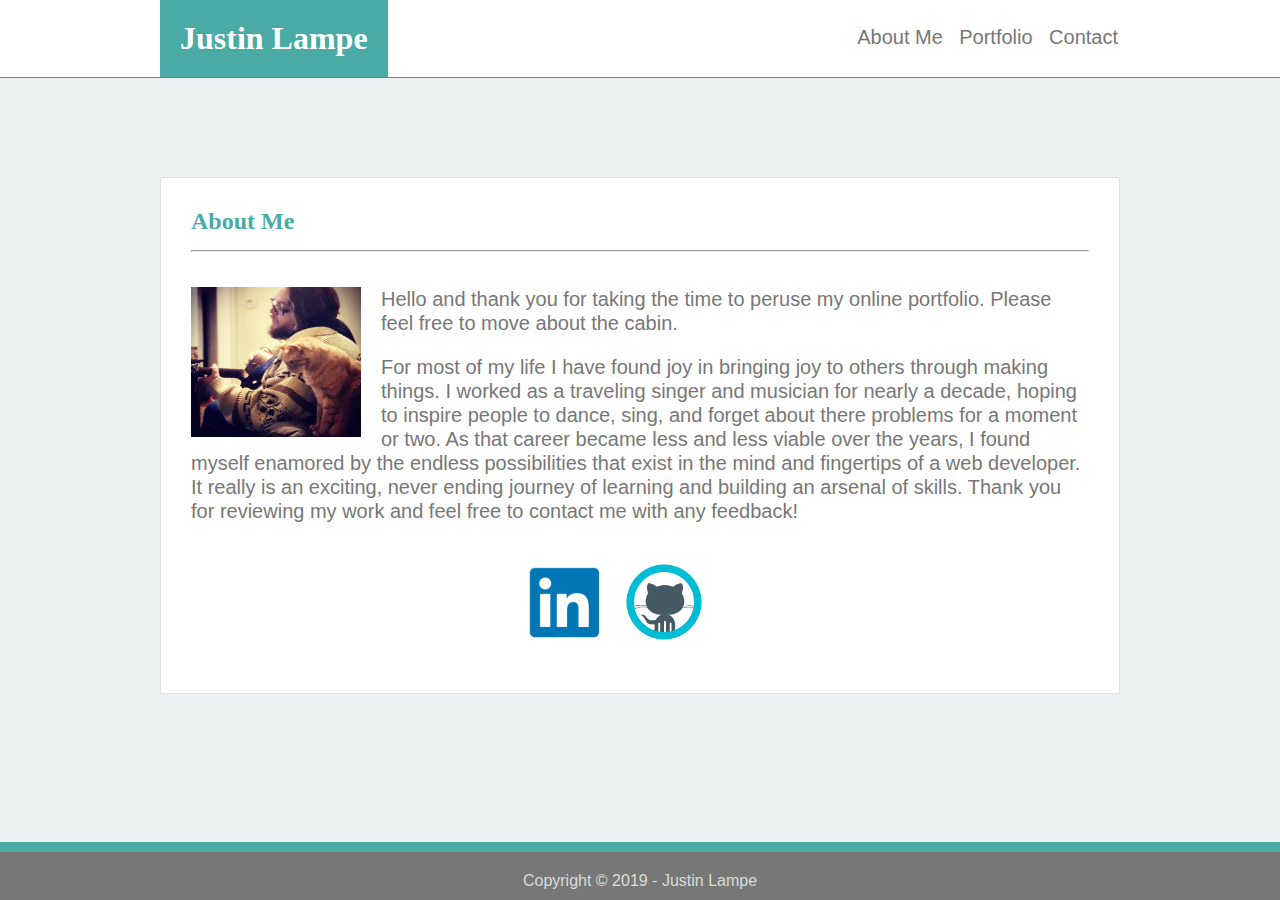
<file: index.html>
<!DOCTYPE html>
<!--[if lt IE 7]>      <html class="no-js lt-ie9 lt-ie8 lt-ie7"> <![endif]-->
<!--[if IE 7]>         <html class="no-js lt-ie9 lt-ie8"> <![endif]-->
<!--[if IE 8]>         <html class="no-js lt-ie9"> <![endif]-->
<!--[if gt IE 8]><!-->
<html class="no-js">
<!--<![endif]-->

<head>
    <meta charset="utf-8">
    <meta http-equiv="X-UA-Compatible" content="IE=edge">
    <title>Basic Portfolio</title>
    <meta name="description" content="">
    <meta name="viewport" content="width=device-width, initial-scale=1">
    <link rel="stylesheet" href="assets/css/style1.css">
</head>

<body>
    <!--[if lt IE 7]>
            <p class="browsehappy">You are using an <strong>outdated</strong> browser. Please <a href="#">upgrade your browser</a> to improve your experience.</p>
        <![endif]-->
    <header>
        <div class="alignment">
            <h1 id="header-name">Justin Lampe</h1>


            <nav>

                <a href="index.html" class="nav-link">About Me</a>
                <a href="portfolio.html" class="nav-link">Portfolio</a>
                <a href="contact.html" class="nav-link">Contact</a>

            </nav>
        </div>
    </header>

    <div id="container">

        <h2>About Me</h2>

        <hr>

        <section>

            <img src="assets/img/me_simba.jpg" id="imgofme" alt="A picture of Justin with his magnificent cat.">

            <p class="about-me-p">Hello and thank you for taking the time to peruse my online portfolio. Please feel
                free to move about the cabin.</p>
            <p class="about-me-p">For most of my life I have found joy in bringing joy to others through making things.
                I worked as a traveling singer and musician for nearly a decade, hoping to inspire people to dance,
                sing, and forget about there problems for a moment or two. As that career became less and less viable
                over the years, I found myself enamored by the endless possibilities that exist in the mind and
                fingertips of a web developer. It really is an exciting, never ending journey of learning and building
                an arsenal of skills. Thank you for reviewing my work and feel free to contact me with any feedback!</p>
                <div id="linked-icons">
                  <a href="https://www.linkedin.com/in/justin-mark-lampe/" target="_blank"><img src="assets/img/linked.png" id="link"></a>
                  <a href="https://github.com/PierreLampre" target="_blank"><img src="assets/img/git.png" id="git"></a>
                </div>

        </section>

    </div>

    <div class="push">

    </div>

    <footer>

        Copyright © 2019 - Justin Lampe

    </footer>

    <script src="" async defer></script>
</body>

</html>
</file>
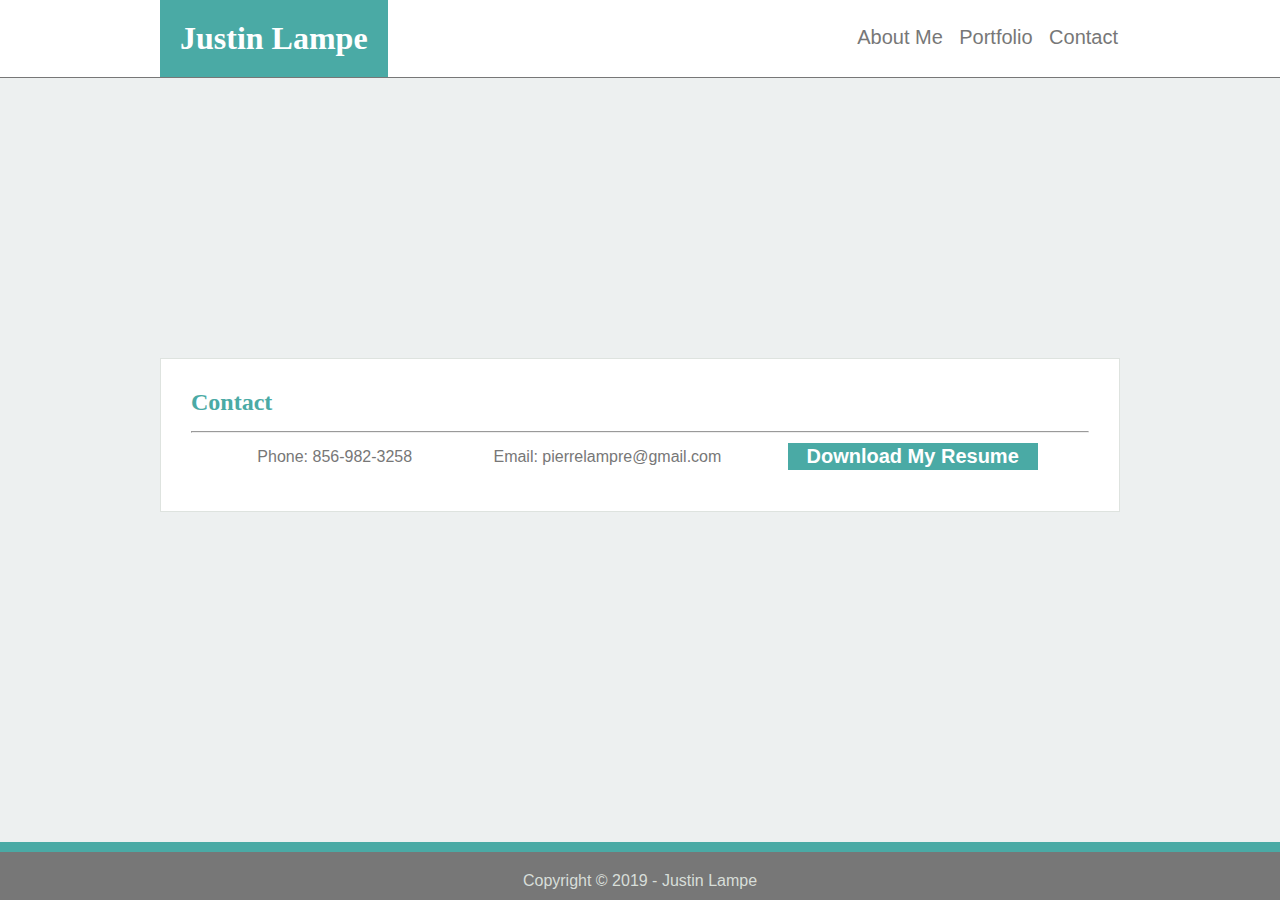
<file: contact.html>
<!DOCTYPE html>
<!--[if lt IE 7]>      <html class="no-js lt-ie9 lt-ie8 lt-ie7"> <![endif]-->
<!--[if IE 7]>         <html class="no-js lt-ie9 lt-ie8"> <![endif]-->
<!--[if IE 8]>         <html class="no-js lt-ie9"> <![endif]-->
<!--[if gt IE 8]><!--> <html class="no-js"> <!--<![endif]-->
    <head>
        <meta charset="utf-8">
        <meta http-equiv="X-UA-Compatible" content="IE=edge">
        <title>Basic Portfolio</title>
        <meta name="description" content="">
        <meta name="viewport" content="width=device-width, initial-scale=1">
        <link rel="stylesheet" href="assets/css/style1.css">
    </head>
    <body>
        <!--[if lt IE 7]>
            <p class="browsehappy">You are using an <strong>outdated</strong> browser. Please <a href="#">upgrade your browser</a> to improve your experience.</p>
        <![endif]-->
        <header>
            <div class="alignment">

                <h1 id="header-name">Justin Lampe</h1>

                <nav>

                    <a href="index.html" class="nav-link">About Me</a>
                    <a href="portfolio.html" class="nav-link">Portfolio</a>
                    <a href="contact.html" class="nav-link">Contact</a>

                </nav>
            </div>
        </header>

        <div id="container">

            <h2>Contact</h2>

            <hr>

            <div id="contact-info">
                <p class="contact-p">Phone: 856-982-3258</p>
                <p class="contact-p">Email:<a href="mailto:pierrelampre@gmail.com"> pierrelampre@gmail.com</a>  </p>
                <a href="assets/my_resume_pdf.pdf" download> <h6 id="my-resume">Download My Resume</h6></a>
            </div>
       
            <!-- <form>
                <label for="name">Name:</label>
                <input type="text" class="text" placeholder="Pat Sajak">
                <br>
                <label for="email">Email:</label>
                <input type="text" class="text" placeholder="Pat@sajak.com">
                <br>
                <label for="Message">Message:</label>
                <input type="textarea">
                <input type="submit" value="Submit" id="submit">
            </form> -->

        </div>        

        <div class="push">
            
        </div>

        <footer>

            Copyright © 2019 - Justin Lampe

        </footer>


        
        <script src="" async defer></script>
    </body>
</html>
</file>
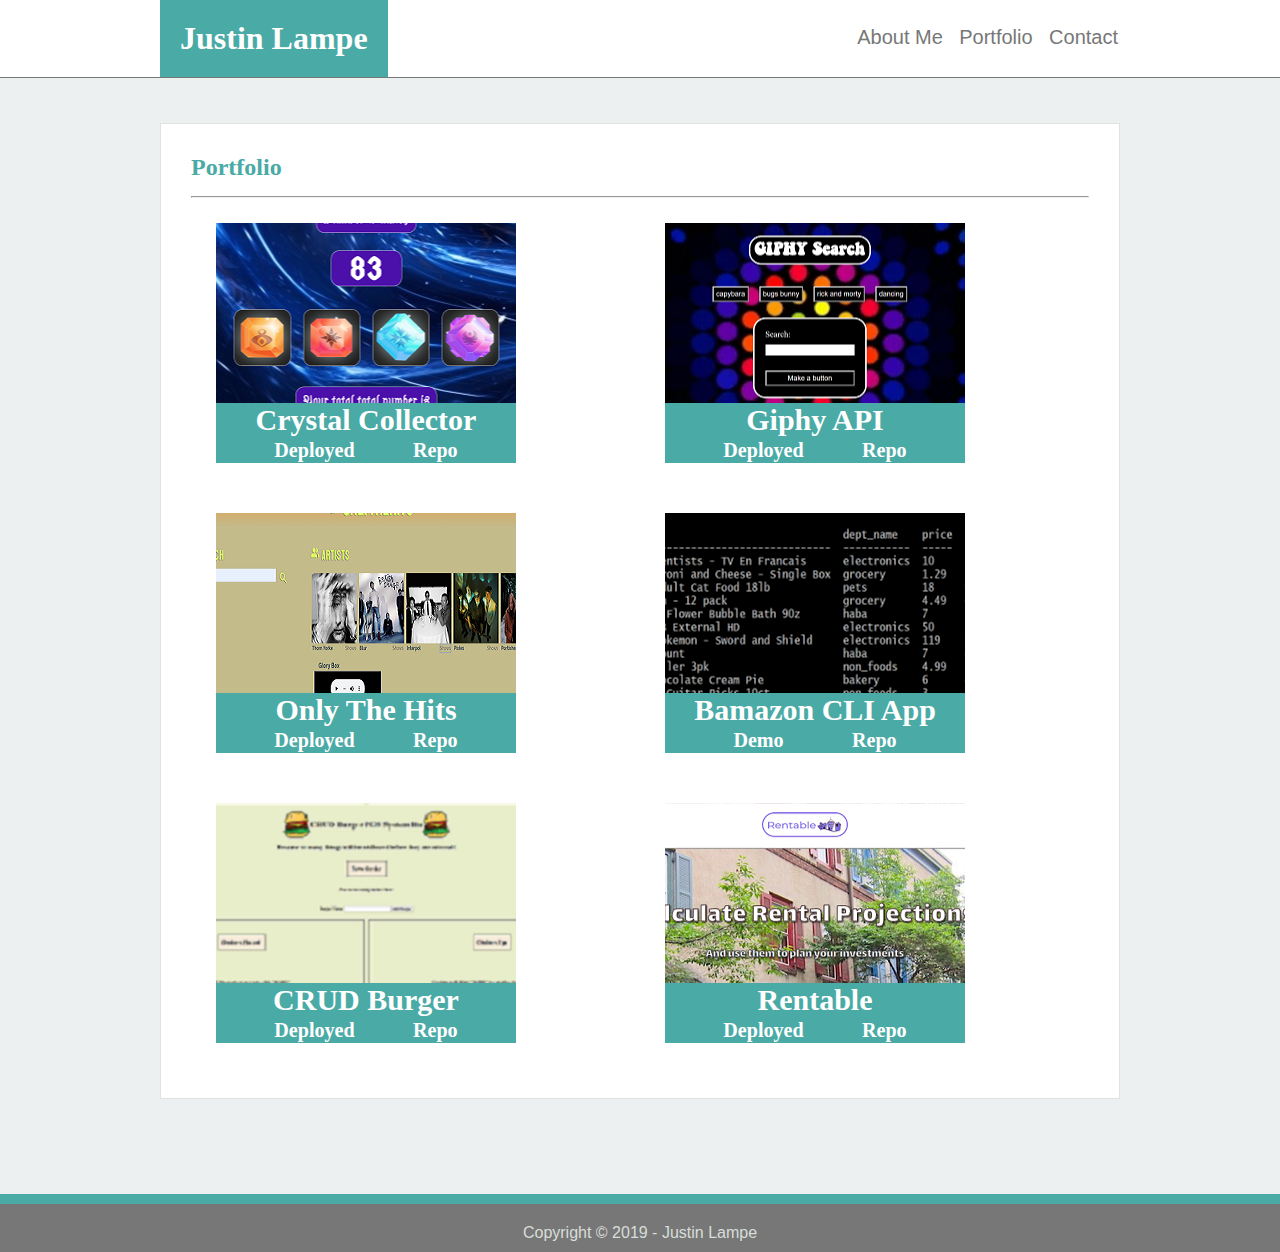
<file: portfolio.html>
<!DOCTYPE html>
<!--[if lt IE 7]>      <html class="no-js lt-ie9 lt-ie8 lt-ie7"> <![endif]-->
<!--[if IE 7]>         <html class="no-js lt-ie9 lt-ie8"> <![endif]-->
<!--[if IE 8]>         <html class="no-js lt-ie9"> <![endif]-->
<!--[if gt IE 8]><!-->
<html class="no-js">
<!--<![endif]-->

<head>
    <meta charset="utf-8">
    <meta http-equiv="X-UA-Compatible" content="IE=edge">
    <title>Justin Lampe - Front End Web Developer</title>
    <meta name="description" content="">
    <meta name="viewport" content="width=device-width, initial-scale=1">
    <link rel="stylesheet" href="assets/css/style1.css">
</head>

<body>
    <!--[if lt IE 7]>
            <p class="browsehappy">You are using an <strong>outdated</strong> browser. Please <a href="#">upgrade your browser</a> to improve your experience.</p>
        <![endif]-->
    <header>
        <div class="alignment">

            <h1 id="header-name">Justin Lampe</h1>

            <nav>

                <a href="index.html" class="nav-link">About Me</a>
                <a href="portfolio.html" class="nav-link">Portfolio</a>
                <a href="contact.html" class="nav-link">Contact</a>

            </nav>
        </div>
    </header>

    <div id="container">

        <h2>Portfolio</h2>

        <hr>

        <div class="grid-container">


            <div class="grid-item">
                <h4 class="text-drop">Word Guess Game</h4>
                <h6 class="more-text-drop"><a href="https://pierrelampre.github.io/Word-Guess-Game/"
                        target="_blank">Deployed</a><a href="https://github.com/PierreLampre/Word-Guess-Game"
                        target="_blank">Repo</a></h6>
            </div>
            <div class="grid-item">
                <h4 class="text-drop">Crystal Collector</h4>
                <h6 class="more-text-drop"><a href="https://pierrelampre.github.io/Crystal-Collector/"
                        target="_blank">Deployed</a><a href="https://github.com/PierreLampre/Crystal-Collector"
                        target="_blank">Repo</a></h6>
            </div>
            <div class="grid-item">
                <h4 class="text-drop">Rock n Roll Trivia</h4>
                <h6 class="more-text-drop"><a href="https://pierrelampre.github.io/Rock-and-Roll-Trivia/"
                        target="_blank">Deployed</a><a href="https://github.com/PierreLampre/Rock-and-Roll-Trivia"
                        target="_blank">Repo</a></h6>
            </div>
            <div class="grid-item">
                <h4 class="text-drop">Giphy API</h4>
                <h6 class="more-text-drop"><a href="https://pierrelampre.github.io/Giphy-API/"
                        target="_blank">Deployed</a><a href="https://github.com/PierreLampre/Giphy-API"
                        target="_blank">Repo</a></h6>
            </div>
            <div class="grid-item">
                <h4 class="text-drop">Train Scheduler</h4>
                <h6 class="more-text-drop"><a href="https://pierrelampre.github.io/Train-Scheduler-With-DB/"
                        target="_blank">Deployed</a><a href="https://github.com/PierreLampre/Train-Scheduler-With-DB"
                        target="_blank">Repo</a></h6>
            </div>
            <div class="grid-item">
                <h4 class="text-drop">Only The Hits</h4>
                <h6 class="more-text-drop"><a href="https://pierrelampre.github.io/OnlyTheHits/"
                        target="_blank">Deployed</a><a href="https://github.com/PierreLampre/OnlyTheHits"
                        target="_blank">Repo</a></h6>
            </div>
            <div class="grid-item">
                <h4 class="text-drop">Liri CLI App</h4>
                <h6 class="more-text-drop"><a href="https://drive.google.com/file/d/1g-uDlcDNN6v6W4GG9KvtAxeUvljbRkJ3/view" target="_blank">Demo</a>
                <a href="https://github.com/PierreLampre/Liri-Node-App" target="_blank">Repo</a></h6>
            </div>
            <div class="grid-item">
                <h4 class="text-drop">Bamazon CLI App</h4>
                <h6 class="more-text-drop"><a href="https://drive.google.com/file/d/1xvx71MICMZAqQ0j9kox4r05jZGLx3W1H/view" target="_blank">Demo</a>
                <a href="https://github.com/PierreLampre/Bamazon" target="_blank">Repo</a>
                </h6>
            </div>
            <div class="grid-item">
                <h4 class="text-drop">FriendFinder</h4>
                <h6 class="more-text-drop"><a href="https://tranquil-crag-07844.herokuapp.com/" target="_blank">Deployed</a>
                <a href="https://github.com/PierreLampre/friendfinder" target="_blank">Repo</a>
                </h6>
            </div>
            <div class="grid-item">
                <h4 class="text-drop">CRUD Burger</h4>
                <h6 class="more-text-drop"><a href="https://immense-mountain-83280.herokuapp.com/" target="_blank">Deployed</a>
                <a href="https://github.com/PierreLampre/burger" target="_blank">Repo</a>
                </h6>
            </div>
            <div class="grid-item">
                <h4 class="text-drop">Rentable</h4>
                <h6 class="more-text-drop"><a href="https://mighty-lake-82037.herokuapp.com/" target="_blank">Deployed</a>
                <a href="https://github.com/sahasra101/project2" target="_blank">Repo</a>
                </h6>
            </div>
        </div>

    </div>

    <div class="push">

    </div>

    <footer>

        Copyright © 2019 - Justin Lampe

    </footer>



    <script src="" async defer></script>
</body>

</html>
</file>
<file: assets/css/style1.css>
/*Master Styles */

* {
    padding: 0;
    margin: 0;
}

body {
    font-family: 'Arial', 'Helvetica Neue', Helvetica, sans-serif;
    color: #777;
    background-color: #edf0f0;
    height: 100%;
    display: flex;
    flex-direction: column;
    min-height: 100vh;
}

header {
    /* padding-bottom: 2px; */
    border-bottom: 1px solid #777;
    background-color: #fff;
    margin-bottom: 45px;
}

.alignment {
    width: 960px;
    margin: 0 auto;
    box-sizing: border-box;
}

#header-name {
    background-color: #4aaaa5;
    color: #fff;
    padding: 20px;
    float: left
}

nav {
    margin-top: 1.6em;
    margin-right: 2px;
    float: right;
}

.nav-link{
    margin-right: 12px;
    font-size: 20px;
}

.nav-link:nth-of-type(3) {
    margin-right: 0;
}
.nav-link:hover {
    text-decoration: underline;
}

a {
    text-decoration: none;
    color: #777;
}

h1, h2, h3, h4 {
    font-family: 'Georgia', Times, Times New Roman, serif;
}

#container {
   margin: auto;
   width: 960px;
   border: 1px solid #dee3df;
   background-color: #fff;
   padding: 30px;
   box-sizing: border-box;
}

section {
    margin-top: 15px;
    line-height: 1.5em;
}

h2 {
    margin-bottom: 15px;
    color: #4aaaa5;
}

.push {
    height: 50px;
}

footer {
    text-align: center;
    border-top: 10px solid #4aaaa5;
    background-color: #777;
    color: #d7ded9;
    margin-top: 45px;
    padding-top: 20px;
    padding-bottom: 10px;
}

/* About Me Styles */

#imgofme {
    width: 170px;
    height: 150px;
    float: left;
    padding: 20px 20px 10px 0px;
}

.about-me-p {
    padding-top: 20px;
    font-size: 20px;
}

/* Portfolio Styles */

.grid-container {
    display: grid;
    grid-template-columns: 50% 50%;
    /* justify-items: center; */
}

.grid-item {
    display: grid;
    width: 300px;
    height: 240px;
    margin: 25px;
    font-size: 30px;
    background-image: url('../img/wgg-screenshot.png');
    background-position: center;
}

.grid-item:nth-of-type(2) {
    background-image: url('../img/cg-screenshot.png');
}

.grid-item:nth-of-type(3) {
    background-image: url('../img/trivia.png');
}

.grid-item:nth-of-type(4) {
    background-image: url('../img/gs.png');
}

.grid-item:nth-of-type(5) {
    background-image: url('../img/trains.png');
}

.grid-item:nth-of-type(6) {
    background-image: url('../img/othits.png');
}

.grid-item:nth-of-type(7) {
    background-image: url('../img/liri.png');
}

.grid-item:nth-of-type(8) {
    background-image: url('../img/bamazon.png');
}

.grid-item:nth-of-type(9) {
    background-image: url('../img/1.png');
}

.grid-item:nth-of-type(10) {
    background-image: url('../img/burger_ss1.png');
}

.grid-item:nth-of-type(odd) {
    display: none;
}

.grid-item:nth-of-type(11) {
    display: grid;
    background-image: url('../img/rentabe.png');
    background-position-y: 1%;
}

.text-drop {
    margin-top: 180px;
    background-color: #4aaaa5;
    color: white;
    text-align: center;
}

.more-text-drop {
    font-family: 'Georgia', Times, Times New Roman, serif;
    display: flex;
    justify-content: space-evenly;
    background-color: #4aaaa5;
    color: white;
    text-align: center;
}

.more-text-drop a {
    text-decoration: none;
    color: white;
}

.more-text-drop a:hover {
    color:#d1e687;
    transition: all .4s ease;
    -webkit-text-stroke-width: 1px;
   -webkit-text-stroke-color: #b8c7e0;
}

/* Contact Form Styles */

form {
    font-size: 20px;
    margin-top: 30px;
}

form input {
    font-size: 20px;
    width: 34.5em;
    margin: 20px 0px 20px 0px;
    padding: 15px;
}

form input:nth-of-type(3) {
    height: 200px;
}

label {
    display: block;
}

#submit {
    display: block;
    background-color: #4aaaa5;
    color: white;
    width: 12em;
}

#submit:hover {
    background-color: white;
    color: #4aaaa5;
    transition: all .4s ease;
    font-weight: bold;
    border: 2px solid #4aaaa5;
}

#linked-icons {
    height: 110px;
    width: 250px;
    margin: 0 auto;
    margin-top: 30px;
}

#link {
    height: 100px;
    width: 100px;
}

#git {
    height: 90px;
    width: 90px;
    margin-bottom: 6px;
}

#contact-info {
    display: flex;
    justify-content: space-evenly;
}

.contact-p {
    margin: 15px;
}

#my-resume {
    font-size: 20px;
    padding-top: 2px;
    background-color: #4aaaa5;
    color: white;
    text-align: center;
    width: 250px;
    height: 25px;
    margin-top: 10px;
}

/* Media Queries */

@media screen and (max-width: 980px) {
    /* Master & About Me */

    .alignment {
        width: 760px;
    }

    #container {
        width: 760px;
    }

    /* Contact Form */

    form input {
        width: 29.5em;
    }

  }

  @media screen and (max-width: 768px) {
    /* Master & About Me */

    .alignment {
        width: 600px;
    }

    #container {
        width: 600px;
    }

    #imgofme {
        width: 300px;
        height: 270px;
    }

    /* Portfolio */

    .grid-container {
        justify-items: center;
    }

    .grid-item {
        width: 250px;
        height: 190px;
        margin: 25px;
        font-size: 24px;
    }

    .text-drop {
        margin-top: 140px;
    }

    /* Contact Form */

    form input {
        width: 25.5em;
    }

    #contact-info {
        display: flex;
        flex-direction: column;
    }

  }

  @media screen and (max-width: 640px) {

    /* Master & About Me */

    .alignment {
        width: 100%;
        padding: 0;
    }

    header {
        padding-right: 41px;
        position: static;
    }

    #header-name, nav {
        width: 100%;
        float: none;
        text-align: center;
        margin: 0 auto;
    }

    h2 {
        /* text-align: center; */
        font-size: 32px;
    }

    nav {
        padding: 20px;
    }

    .nav-link {
        margin: 3px 20px 3px 3px;
    }

    .nav-link:nth-of-type(3) {
        margin-right: 0;
    }

    #container {
        width: 450px;
    }

    #imgofme {
        float: none;
        width: 390px;
        height: 312px;
    }

    /* Portfolio */

    .grid-container {
        display: grid;
        grid-template-columns: 100%;
        justify-items: center;
    }

    .grid-item {
        width: 370px;
        height: 240px;
        margin: 25px;
        font-size: 30px;
    }

    .text-drop {
        margin-top: 180px;
    }

    /* Contact Form */

    form input {
        width: 17.6em;
    }

    #submit {
        width: 10em;

    }

  } 
 
  @media screen and (max-width: 500px) {

    /* Master & About Me */

    #container {
        width: 400px;
    }

    #imgofme {
        float: none;
        width: 330px;
        height: 312px;
    }

    /* Portfolio */

    .grid-item {
        width: 330px;
        height: 240px;
        margin: 25px;
        font-size: 30px;
    }

    /* Contact Form */

    form input {
        width: 15.2em;
    }

    #submit {
        width: 9em;

    }

  }
</file>
